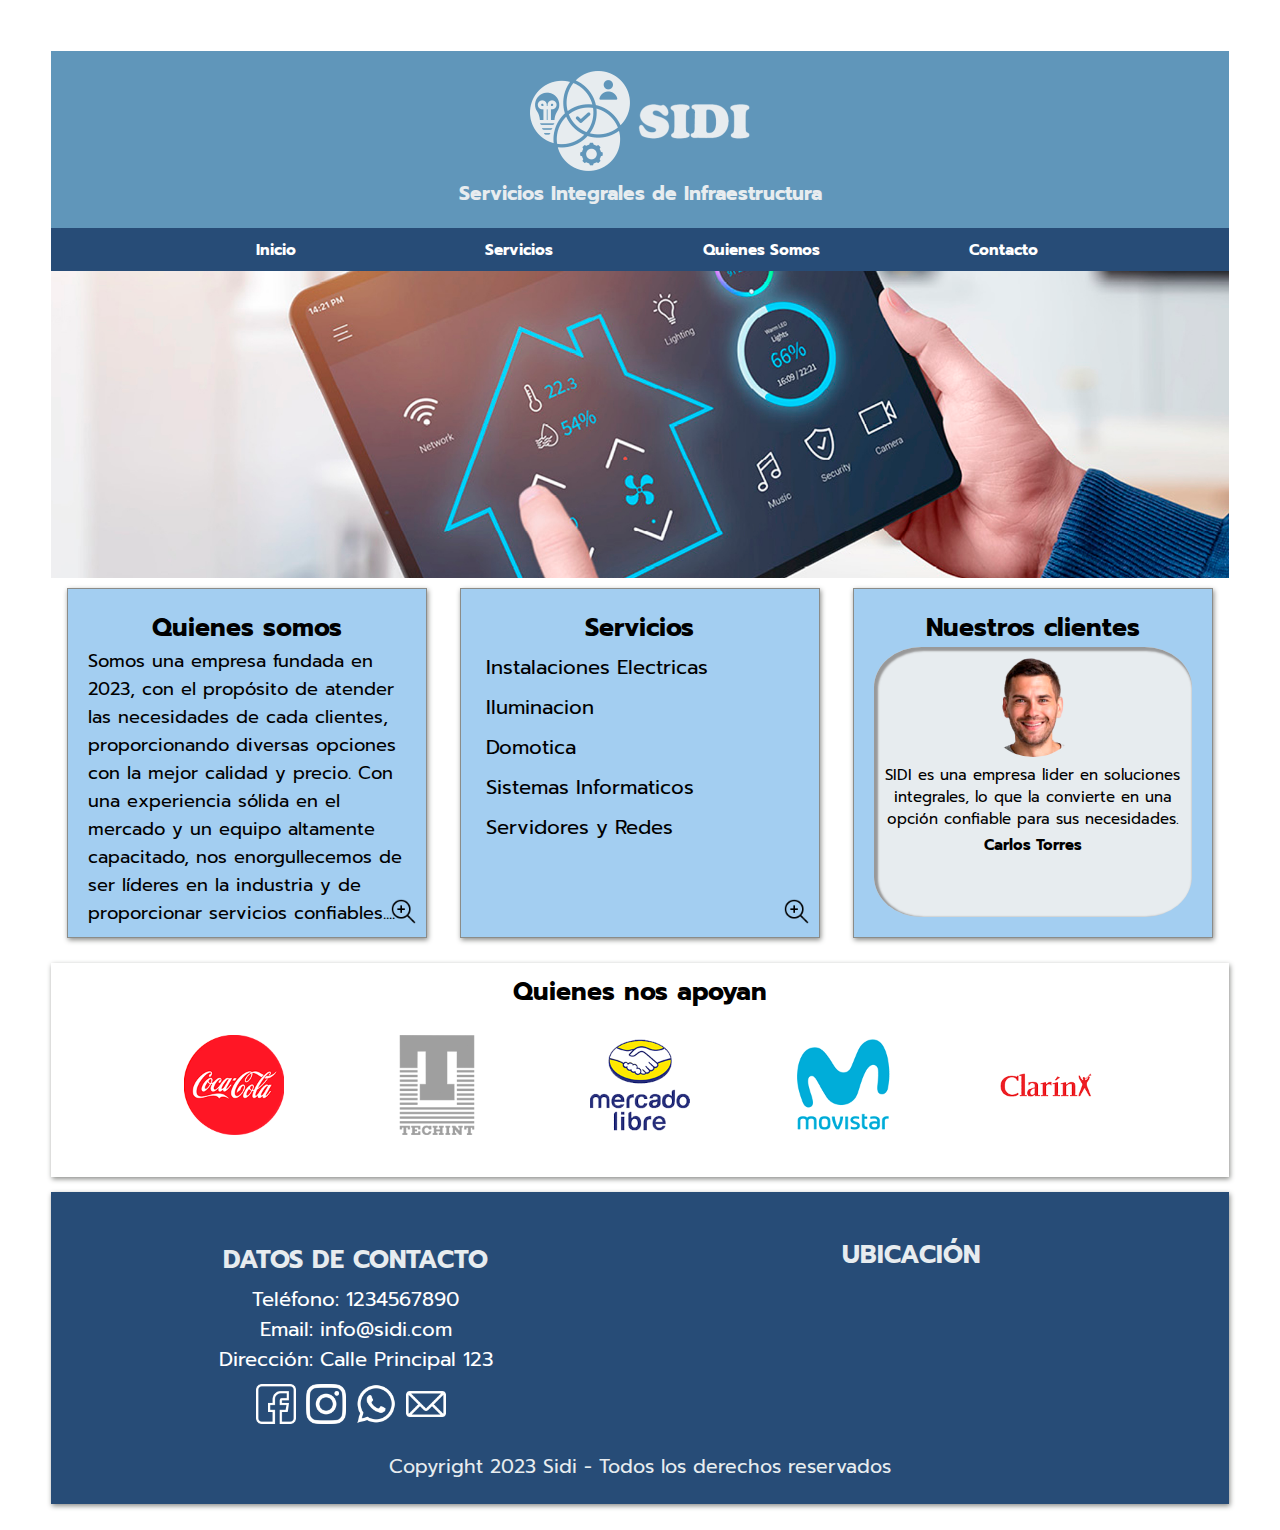
<file: index.html>
<!DOCTYPE html>
<html lang="en">

<head>
    <meta charset="UTF-8">
    <meta http-equiv="X-UA-Compatible" content="IE=edge">
    <meta name="viewport" content="width=device-width, initial-scale=1.0">
    <link rel="stylesheet" href="css/style.css">
    <link rel="shortcut icon" href="favicon/logo ico.ico" type="image/x-icon">
    <script src="https://ajax.googleapis.com/ajax/libs/jquery/3.4.0/jquery.min.js" defer></script>
    <script src="./js/nav.js" defer type="text/javascript"></script>
    <script src="js/contacto.js" defer></script>
    <link rel="preconnect" href="https://fonts.googleapis.com">
    <link rel="preconnect" href="https://fonts.gstatic.com" crossorigin>
    <link href="https://fonts.googleapis.com/css2?family=Prompt:wght@100;200;300&display=swap" rel="stylesheet">
    <title>Inicio</title>
</head>


<body>
    <header class="header">
        <div class="item-header1">
            <a href="index.html"><img src="img/sidi-5.png" alt="logo_sidi"></a>
        </div>
        <div class="item-header2">
            <h4 class="item-header2">Servicios Integrales de Infraestructura</h4>
        </div>
    </header>

    <div class="menu" id="menu"><img src="icn/barra-menu.png" alt="menu" width="50px"></div>
    <nav id="navegacion">
        <ul type="none">
            <li> <a href="index.html">Inicio </a></li>
            <li> <a href="servicios.html">Servicios</a></li>
            <li> <a href="quienessomos.html">Quienes Somos</a></li>
            <li> <a href="contacto.html">Contacto </a></li>
        </ul>
    </nav>





    <section class="seccion_index">
    
    
        <section class="carrusel">
        
            <div class="wrapper1">
                <div class="slider1" id="slider1">
                    <ul class="slides1">
                        <li class="slide1" id="slide1">

                            <img src="img/slider_principal/slider1.jpg" alt="comentario1">
            
                        </li>
                        <li class="slide1" id="slide2">
            
            
                            <img src="img/slider_principal/slider2.jpg" alt="comentario2">
            
            
                        </li>
                        <li class="slide1" id="slide3">
            
            
                            <img src="img/slider_principal/slider3.jpg" alt="comentario3">
            
            
                        </li>
                        <li class="slide1" id="slide4">
            
            
                            <img src="img/slider_principal/slider4.jpg" alt="comentario4">
            
            
                        </li>
                        <li class="slide1" id="slide5">
            
                            <img src="img/slider_principal/slider5.jpg" alt="comentario1">
            
                        </li>
                        <li class="slide1">
                            <img src="img/slider_principal/slider1.jpg" alt="comentario1">

                        </li>
                    </ul>
            
                </div>
            </div>
        </section>
    
    
    
    
        <section class="principal">
    
            <div class="item22">
                <h3>Quienes somos </h3>
                <p>Somos una empresa fundada en 2023, con el propósito de atender las necesidades de cada clientes, proporcionando diversas opciones con la mejor calidad y precio. Con una experiencia sólida en el mercado y un equipo altamente capacitado, nos enorgullecemos de ser líderes en la industria y de proporcionar servicios confiables....</p>
                <a href="quienessomos.html"><img class="lupa_index" src="icn/lupa.png" alt="ver mas"> </a>
            </div>
    
    
            <div class="item33">
                <h3> Servicios </h3>
                <ul>
                    <li>
                        <p>Instalaciones Electricas</p>
                    </li>
                    <li>
                        <p>Iluminacion</p>
                    </li>
                    <li>
                        <p>Domotica</p>
                    </li>
                    <li>
                        <p>Sistemas Informaticos</p>
                    </li>
                    <li>
                        <p>Servidores y Redes</p>
                    </li>
                </ul>
                <a href="servicios.html"><img class="lupa_index" src="icn/lupa.png" alt="ver mas"> </a>
            </div>
    
    
    
            <div class="clientes">
                <h3> Nuestros clientes</h3>
                
    
                <div class="wrapper">
                    <div class="slider" id="slider">
                        <ul class="slides">
                            <li class="slide" id="slide1">
    
                                <!-- <p class="caption">Texto llamativo</p> -->
                                <img src="img/slider_comentarios/coment_1.png" alt="comentario1">
                                <p>SIDI es una empresa lider en soluciones integrales, lo que la convierte en una opción
                                    confiable para sus necesidades.</p>
                                <p><strong>Carlos Torres</strong></p>
    
                            </li>
                            <li class="slide" id="slide2">
    
                                <!-- <p class="caption">Texto llamativo</p> -->
                                <img src="img/slider_comentarios/coment_2.png" alt="comentario2">
                                <p>La innovación y tecnología son valores fundamentales de SIDI, lo que se refleja en su
                                    oferta
                                    de soluciones avanzadas en servidores y redes.
                                <p>
                                <p><strong>Laura González</strong></p>
    
                            </li>
                            <li class="slide" id="slide3">
    
                                <!-- <p class="caption">Texto llamativo</p> -->
                                <img src="img/slider_comentarios/coment_3.png" alt="comentario3">
                                <p>La experiencia y conocimientos técnicos del equipo garantizan un servicio de alta
                                    calidad
                                    y
                                    un resultado óptimo en todas sus soluciones</p>
                                <p><strong>José García</strong></p>
    
                            </li>
                            <li class="slide" id="slide4">
    
    
                                <img src="img/slider_comentarios/coment_4.png" alt="comentario4">
                                <p>Se preocupan por brindar un servicio especializado y adaptado a las necesidades de
                                    cada
                                    cliente. Lo que la convierte en una empresa cercana y comprometida.</p>
                                <p><strong>Ana Rodríguez</strong></p>
    
                            </li>
                            <li class="slide" id="slide5">
    
                                <!-- <p class="caption">Texto llamativo</p> -->
                                <img src="img/slider_comentarios/coment_6.png" alt="comentario1">
                                <p>SIDI es reconocida por su excelente servicio al cliente, brindando soluciones
                                    integrales
                                    de
                                    calidad y atención
                                    personalizada que garantizan la satisfacción de sus clientes.</p>
                                <p><strong>Raul Portales</strong></p>
    
                            </li>
                            <li class="slide">
    
                                <!-- <p class="caption">Texto llamativo</p> -->
                                <img src="img/slider_comentarios/coment_1.png" alt="comentario1">
                                <p>SIDI es una empresa lider en soluciones integrales, lo que la convierte en una opción
                                    confiable para sus necesidades.</p>
                                <p><strong>Carlos Torres</strong></p>
    
                            </li>
                        </ul>
    
                    </div>
                </div>
            </div>
    
    
        </section>
    
    
        <section class="item55">
            <h3> Quienes nos apoyan</h3>
            <div class="item56">
                <div><img src="./img/slider_clientes/cliente1.png" alt="cliente1"></div>
                <div><img src="./img/slider_clientes/cliente2.png" alt="cliente2"></div>
                <div><img src="./img/slider_clientes/cliente3.png" alt="cliente3"></div>
                <div><img src="./img/slider_clientes/cliente4.png" alt="cliente4"></div>
                <div><img src="./img/slider_clientes/cliente5.png" alt="cliente5"></div>
            </div>
        </section>
    
    
    </section>




    
        <footer>
            <section class="foot">
                <div class="datos">
                    <h3>DATOS DE CONTACTO</h3>
                    <ul>
                        <li>
                            <a href="tel+541234567890">
                                <p>Teléfono: 1234567890</p>
                            </a>
                        </li>
                        <li>
                            <a href="mailto:info@sidi.com">

                                <p> Email: info@sidi.com</p></a>

                        </li>
                        <li>
                            <a href="https://goo.gl/maps/4BPKmq7fHMSmRbjZA" target="_blank">
                                <p>Dirección: Calle Principal 123</p></a>

                        </li>
                    </ul>
                    <div class="redes">
                        <a href="https://www.facebook.com/" target="_blank"><img class="icn_redes"
                                src="icn/facebook.png" alt="facebook"></a>
                            <a href="https://www.instagram.com" target="_blank"><img class="icn_redes"
                                    src="icn/instagram.png" alt="instagram"></a>
                                <a href="https://api.whatsapp.com/send/?phone=1234567890&text&type=phone_number&app_absent=0"
                                    target="_blank"><img class="icn_redes" src="icn/whatsapp.png" alt="whatsapp"></a>
                                    <a href="contacto.html"><img class="icn_redes" src="icn/mail.png" alt="contacto"></a>
                    </div>
                </div>

                <div class="mapa">
                    <h3>UBICACIÓN</h3>
                    <iframe
                        src="https://www.google.com/maps/embed?pb=!1m14!1m12!1m3!1d2761.507217597417!2d-58.37831835779768!3d-34.60405957003502!2m3!1f0!2f0!3f0!3m2!1i1024!2i768!4f13.1!5e0!3m2!1ses-419!2sar!4v1682295995988!5m2!1ses-419!2sar"
                        style="border:0;" allowfullscreen="" loading="lazy"
                        referrerpolicy="no-referrer-when-downgrade"></iframe>
                    </div>
            </section>

                <div class="copy">
                    <p>Copyright 2023 Sidi - Todos los derechos reservados</p>
                </div>

        </footer>
   
</body>

</html>
</file>
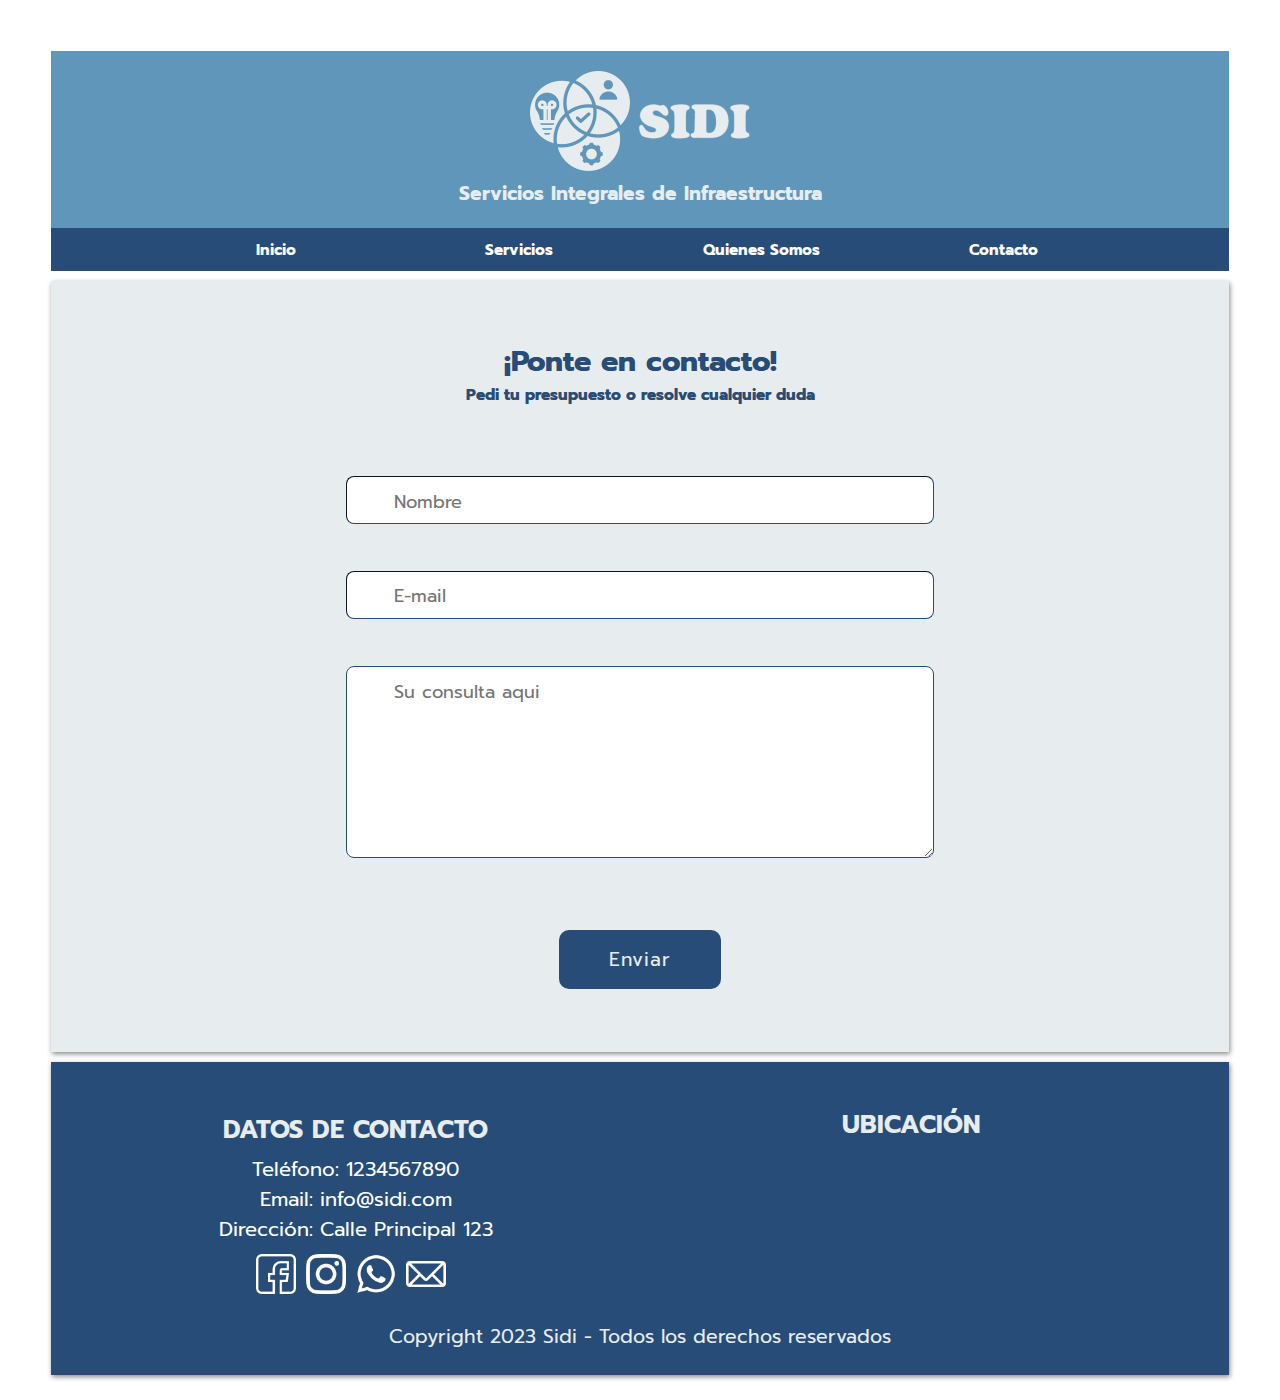
<file: contacto.html>
<!DOCTYPE html>
<html lang="en">
<head>
    <meta charset="UTF-8">
    <meta http-equiv="X-UA-Compatible" content="IE=edge">
    <meta name="viewport" content="width=device-width, initial-scale=1.0">
    <link rel="stylesheet" href="css/style.css">
    <link rel="shortcut icon" href="favicon/logo ico.ico" type="image/x-icon">
    <script src="https://ajax.googleapis.com/ajax/libs/jquery/3.4.0/jquery.min.js" defer></script>
    <script src="./js/nav.js" defer type="text/javascript"></script>
    <script src="js/contacto.js" defer></script>
    <link rel="preconnect" href="https://fonts.googleapis.com">
    <link rel="preconnect" href="https://fonts.gstatic.com" crossorigin>
    <link href="https://fonts.googleapis.com/css2?family=Prompt:wght@100;200;300&display=swap" rel="stylesheet">
    <title>Contacto</title>
</head>
<body>
    <header class="header">
        <div class="item-header1">
            <a href="index.html"><img src="img/sidi-5.png" alt="logo_sidi"></a>
        </div>
        <div class="item-header2">
            <h4 class="item-header2">Servicios Integrales de Infraestructura</h4>
        </div>
    </header>

    <div class="menu" id="menu"><img src="icn/barra-menu.png" alt="menu" width="50px"></div>
    <nav id="navegacion">
        <ul type="none">
            <li> <a href="index.html">Inicio</a></li>
            <li> <a href="servicios.html">Servicios</a></li>
            <li> <a href="quienessomos.html">Quienes Somos</a></li>
            <li> <a href="contacto.html">Contacto</a></li>
        </ul>
    </nav>


    <section class="formulario">
        <div id="gracias" class="intro-formulario">
            <h5><br> ¡Muchas gracias por comunicarse! </h5>
            <h6><br> Pronto recibira una respuesta a </h6> 
            <h4><u><p id="return-mail"></p></u></h4>
            <img src="icn/ok.png" id="ok">
        </div>
        <div id="primero">
        <div class="intro-formulario">
            <h5> ¡Ponte en contacto!</h5>
            <h6> Pedi tu presupuesto o resolve cualquier duda </h6>
        </div>
        <div class="contenedor-form">
            <form id="contacto" action="contacto.html" method="post">
                <br><input type="text" id="form-nombre" name="nombre" placeholder="Nombre" class="input-text">
                <br><span id="error-nombre" class="error"></span>

                <br><input type="email" id="form-mail" name="mail" placeholder="E-mail" class="input-text">
                <br><span id="error-mail" class="error"></span>

                <br><textarea id="form-consulta" name="consulta" form="contacto" class="text" placeholder="Su consulta aqui"></textarea>
                <br><span id="error-consulta" class="error"></span>

                <br><input id="boton-enviar" type="submit" name="boton" value="Enviar">
            </form>
        </div>
        </div>	
    </section>


    <footer>
        <section class="foot">
            <div class="datos">
                <h3>DATOS DE CONTACTO</h3>
                <ul>
                    <li>
                        <a href="tel+541234567890">
                        <p>Teléfono: 1234567890</p>
                    </a>
                    </li>
                    <li>
                        <a href="mailto:info@sidi.com">
                                                 
                        <p> Email: info@sidi.com</p>
                    </a>
                    </li>
                    <li>
                        <a href="https://goo.gl/maps/4BPKmq7fHMSmRbjZA" target="_blank">
                        <p>Dirección: Calle Principal 123</p>
                    </a>
                    </li>
                </ul>
              <div class="redes">
                <a href="https://www.facebook.com/" target="_blank"><img class="icn_redes" src="icn/facebook.png" alt="facebook"></a>
               <a href="https://www.instagram.com"target="_blank"><img class="icn_redes" src="icn/instagram.png" alt="instagram"></a>
               <a href="https://api.whatsapp.com/send/?phone=1234567890&text&type=phone_number&app_absent=0"target="_blank"><img class="icn_redes" src="icn/whatsapp.png" alt="whatsapp"></a>
               <a href="contacto.html"><img class="icn_redes" src="icn/mail.png" alt="contacto"></a>
              </div>
            </div>
            
            <div class="mapa">
                <h3>UBICACIÓN</h3>
                <iframe
                    src="https://www.google.com/maps/embed?pb=!1m14!1m12!1m3!1d2761.507217597417!2d-58.37831835779768!3d-34.60405957003502!2m3!1f0!2f0!3f0!3m2!1i1024!2i768!4f13.1!5e0!3m2!1ses-419!2sar!4v1682295995988!5m2!1ses-419!2sar"
                    style="border:0;" allowfullscreen="" loading="lazy"
                    referrerpolicy="no-referrer-when-downgrade"></iframe>
            </div>
            
        </section>
            <div class="copy">
                <p>Copyright 2023 Sidi - Todos los derechos reservados</p>
            </div>

    </footer>
    
</body>
</html>
</file>
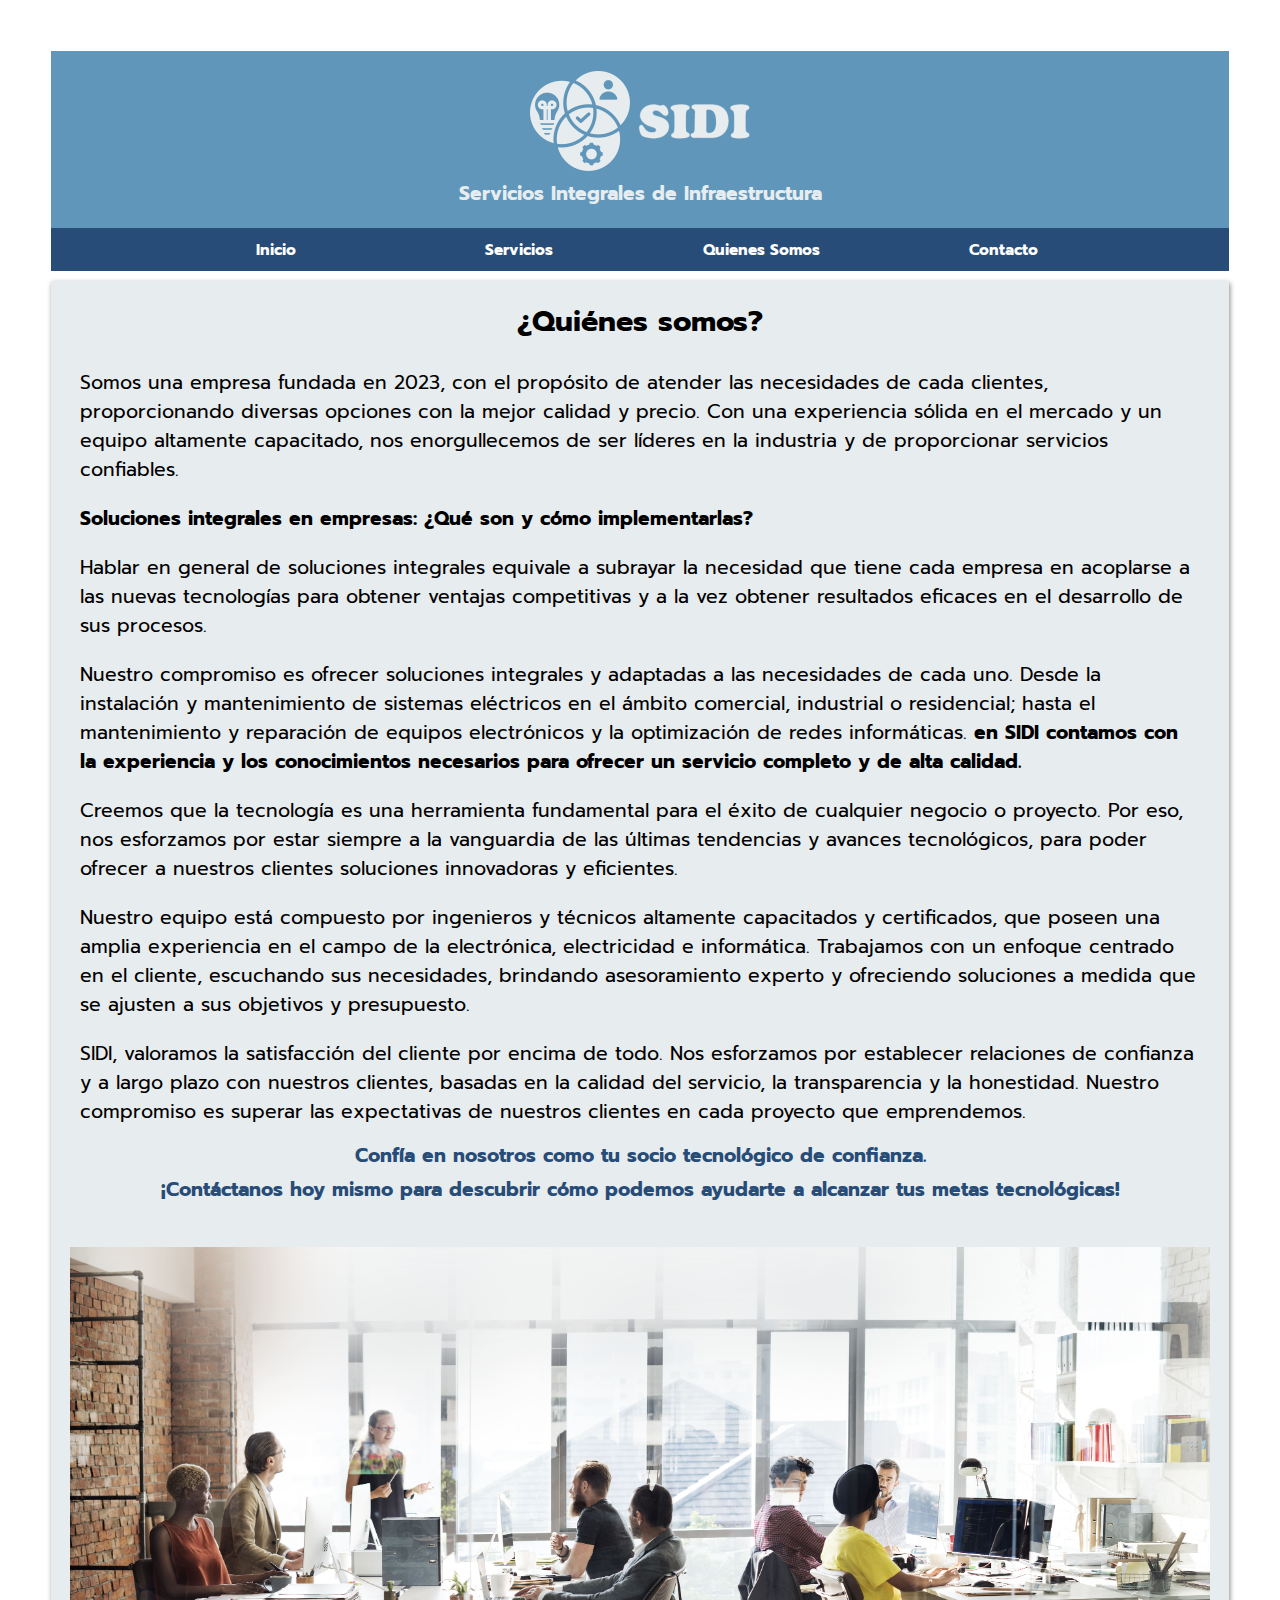
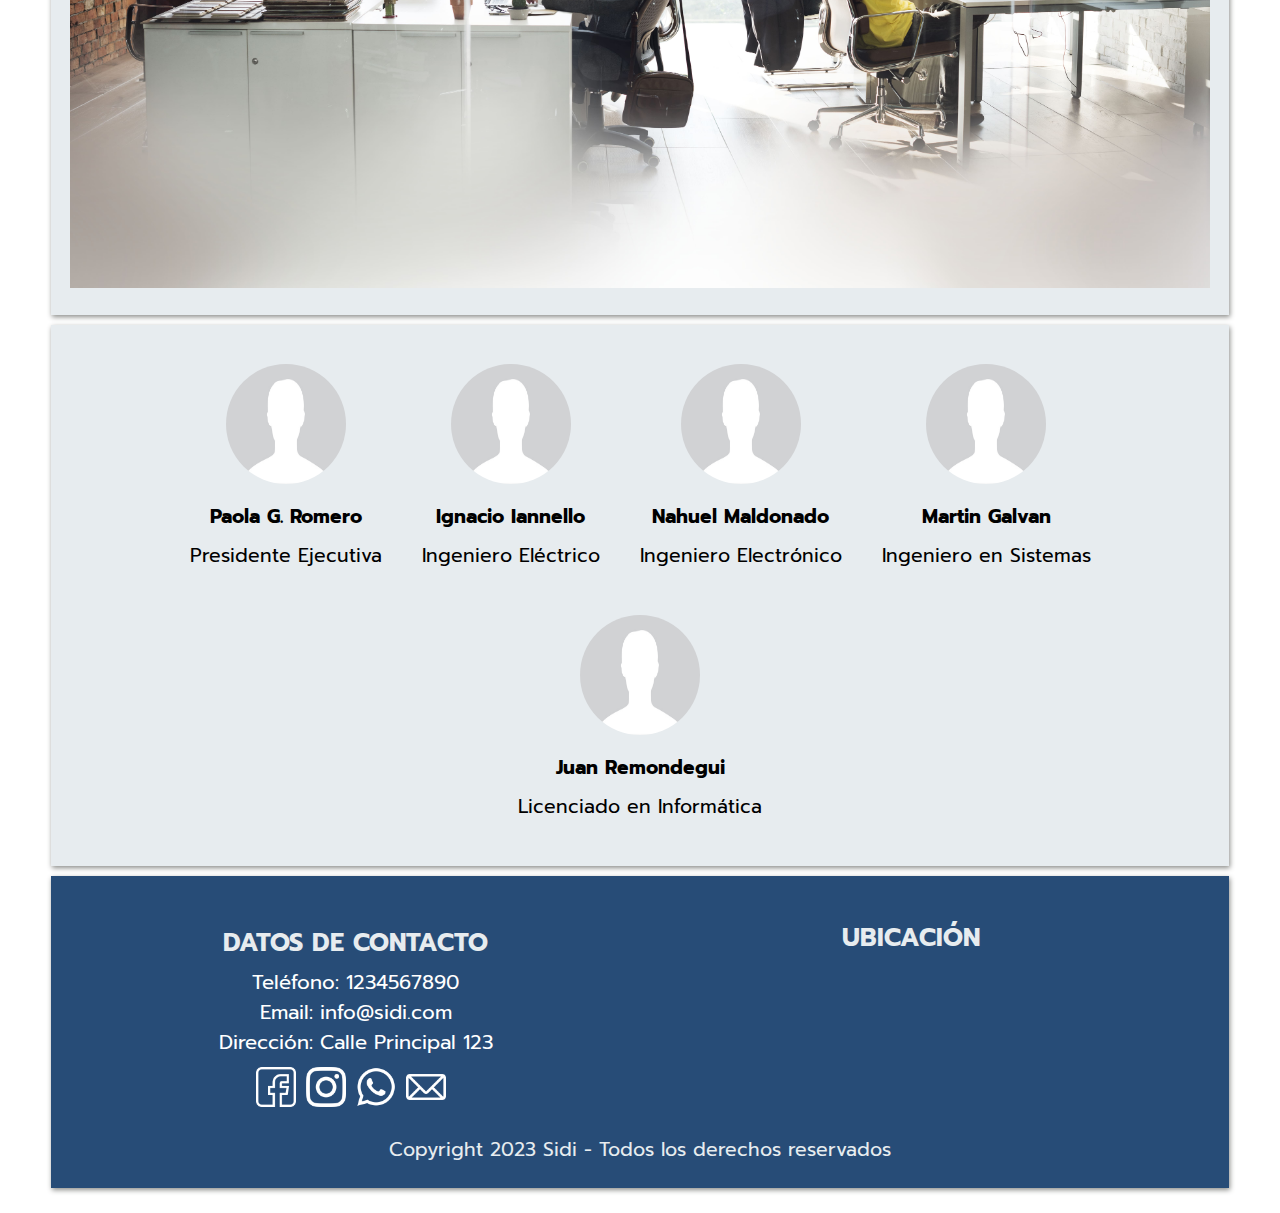
<file: quienessomos.html>
<!DOCTYPE html>
<html lang="en">
<head>
    <meta charset="UTF-8">
    <meta http-equiv="X-UA-Compatible" content="IE=edge">
    <meta name="viewport" content="width=device-width, initial-scale=1.0">
    <link rel="stylesheet" href="css/style.css">
    <link rel="shortcut icon" href="favicon/logo ico.ico" type="image/x-icon">
    <link rel="shortcut icon" href="favicon/logo ico.ico" type="image/x-icon">
    <link rel="preconnect" href="https://fonts.googleapis.com">
    <link rel="preconnect" href="https://fonts.gstatic.com" crossorigin>
    <link href="https://fonts.googleapis.com/css2?family=Prompt:wght@300;600&display=swap" rel="stylesheet">
    <script src="./js/nav.js" defer type="text/javascript"></script>
    <title>Quienes Somos</title>
</head>
<body>
    <header class="header">
        <div class="item-header1">
            <a href="index.html"><img src="img/sidi-5.png" alt="logo_sidi"></a>
        </div>
        <div class="item-header2">
            <h4 class="item-header2">Servicios Integrales de Infraestructura</h4>
        </div>
    </header>

    <div class="menu" id="menu"><img src="icn/barra-menu.png" alt="menu" width="50px"></div>
    <nav id="navegacion">
        <ul type="none">
            <li> <a href="index.html">Inicio</a></li>
            <li> <a href="servicios.html">Servicios</a></li>
            <li> <a href="quienessomos.html">Quienes Somos</a></li>
            <li> <a href="contacto.html">Contacto</a></li>
        </ul>
    </nav>


    <section class="quienes"> 

        <h2>¿Quiénes somos?</h2>

            <div class="contenido-quienes">
            <p>Somos una empresa fundada en 2023, con el propósito de atender las necesidades de cada clientes, proporcionando diversas opciones con la mejor calidad y precio. Con una experiencia sólida en el mercado y un equipo altamente capacitado, nos enorgullecemos de ser líderes en la industria y de proporcionar servicios confiables.</p>
            <p><strong>Soluciones integrales en empresas: ¿Qué son y cómo implementarlas?</strong></p>
            <p> Hablar en general de soluciones integrales equivale a subrayar la necesidad que tiene cada empresa en acoplarse a las nuevas tecnologías para obtener ventajas competitivas y a la vez obtener resultados eficaces en el desarrollo de sus procesos.</p>
            <p>Nuestro compromiso es ofrecer soluciones integrales y adaptadas a las necesidades de cada uno. Desde la instalación y mantenimiento de sistemas eléctricos en el ámbito comercial, industrial o residencial; hasta el mantenimiento y reparación de equipos electrónicos y la optimización de redes informáticas. <strong>en SIDI contamos con la experiencia y los conocimientos necesarios para ofrecer un servicio completo y de alta calidad.</strong></p>
            <p>Creemos que la tecnología es una herramienta fundamental para el éxito de cualquier negocio o proyecto. Por eso, nos esforzamos por estar siempre a la vanguardia de las últimas tendencias y avances tecnológicos, para poder ofrecer a nuestros clientes soluciones innovadoras y eficientes.</p>
            <p>Nuestro equipo está compuesto por ingenieros y técnicos altamente capacitados y certificados, que poseen una amplia experiencia en el campo de la electrónica, electricidad e informática. Trabajamos con un enfoque centrado en el cliente, escuchando sus necesidades, brindando asesoramiento experto y ofreciendo soluciones a medida que se ajusten a sus objetivos y presupuesto.</p>
            <p>SIDI, valoramos la satisfacción del cliente por encima de todo. Nos esforzamos por establecer relaciones de confianza y a largo plazo con nuestros clientes, basadas en la calidad del servicio, la transparencia y la honestidad. Nuestro compromiso es superar las expectativas de nuestros clientes en cada proyecto que emprendemos.</p>
            <h4>Confía en nosotros como tu socio tecnológico de confianza.</h4> 
            <h4>¡Contáctanos hoy mismo para descubrir cómo podemos ayudarte a alcanzar tus metas tecnológicas!</h4>
            </div>

            <div class="oficina">
                <img src="img/diverse-people-working-office.jpg" alt="img-oficina">
            </div>

    </section>

    <section>
        <div class="personal">
            <div class="personal-item">
              <img src="img/persona1.jpg" alt="persona">
              <h3>Paola G. Romero</h3>
              <p>Presidente Ejecutiva</p>
            </div>
            <div class="personal-item">
              <img src="img/persona1.jpg" alt="persona">
              <h3>Ignacio Iannello</h3>
              <p>Ingeniero Eléctrico</p>
            </div>
            <div class="personal-item">
              <img src="img/persona1.jpg" alt="persona">
              <h3>Nahuel Maldonado</h3>
              <p>Ingeniero Electrónico</p>
            </div>
            <div class="personal-item">
              <img src="img/persona1.jpg" alt="persona">
              <h3>Martin Galvan</h3>
              <p>Ingeniero en Sistemas</p>
            </div>
            <div class="personal-item">
              <img src="img/persona1.jpg" alt="persona">
              <h3>Juan Remondegui</h3>
              <p>Licenciado en Informática</p>
            </div>
          </div>
    </section>


    <footer>
        <section class="foot">
            <div class="datos">
                <h3>DATOS DE CONTACTO</h3>
                <ul>
                    <li>
                        <a href="tel+541234567890">
                        <p>Teléfono: 1234567890</p>
                    </a>
                    </li>
                    <li>
                        <a href="mailto:info@sidi.com">
                                                 
                        <p> Email: info@sidi.com</p>
                    </a>
                    </li>
                    <li>
                        <a href="https://goo.gl/maps/4BPKmq7fHMSmRbjZA" target="_blank">
                        <p>Dirección: Calle Principal 123</p>
                    </a>
                    </li>
                </ul>
              <div class="redes">
                <a href="https://www.facebook.com/" target="_blank"><img class="icn_redes" src="icn/facebook.png" alt="facebook"></a>
               <a href="https://www.instagram.com"target="_blank"><img class="icn_redes" src="icn/instagram.png" alt="instagram"></a>
               <a href="https://api.whatsapp.com/send/?phone=1234567890&text&type=phone_number&app_absent=0"target="_blank"><img class="icn_redes" src="icn/whatsapp.png" alt="whatsapp"></a>
               <a href="contacto.html"><img class="icn_redes" src="icn/mail.png" alt="contacto"></a>
              </div>
            </div>
            
            <div class="mapa">
                <h3>UBICACIÓN</h3>
                <iframe
                    src="https://www.google.com/maps/embed?pb=!1m14!1m12!1m3!1d2761.507217597417!2d-58.37831835779768!3d-34.60405957003502!2m3!1f0!2f0!3f0!3m2!1i1024!2i768!4f13.1!5e0!3m2!1ses-419!2sar!4v1682295995988!5m2!1ses-419!2sar"
                    style="border:0;" allowfullscreen="" loading="lazy"
                    referrerpolicy="no-referrer-when-downgrade"></iframe>
            </div>
        </section>
            
            <div class="copy">
                <p>Copyright 2023 Sidi - Todos los derechos reservados</p>
            </div>

    </footer>
    
</body>
</html>
</file>
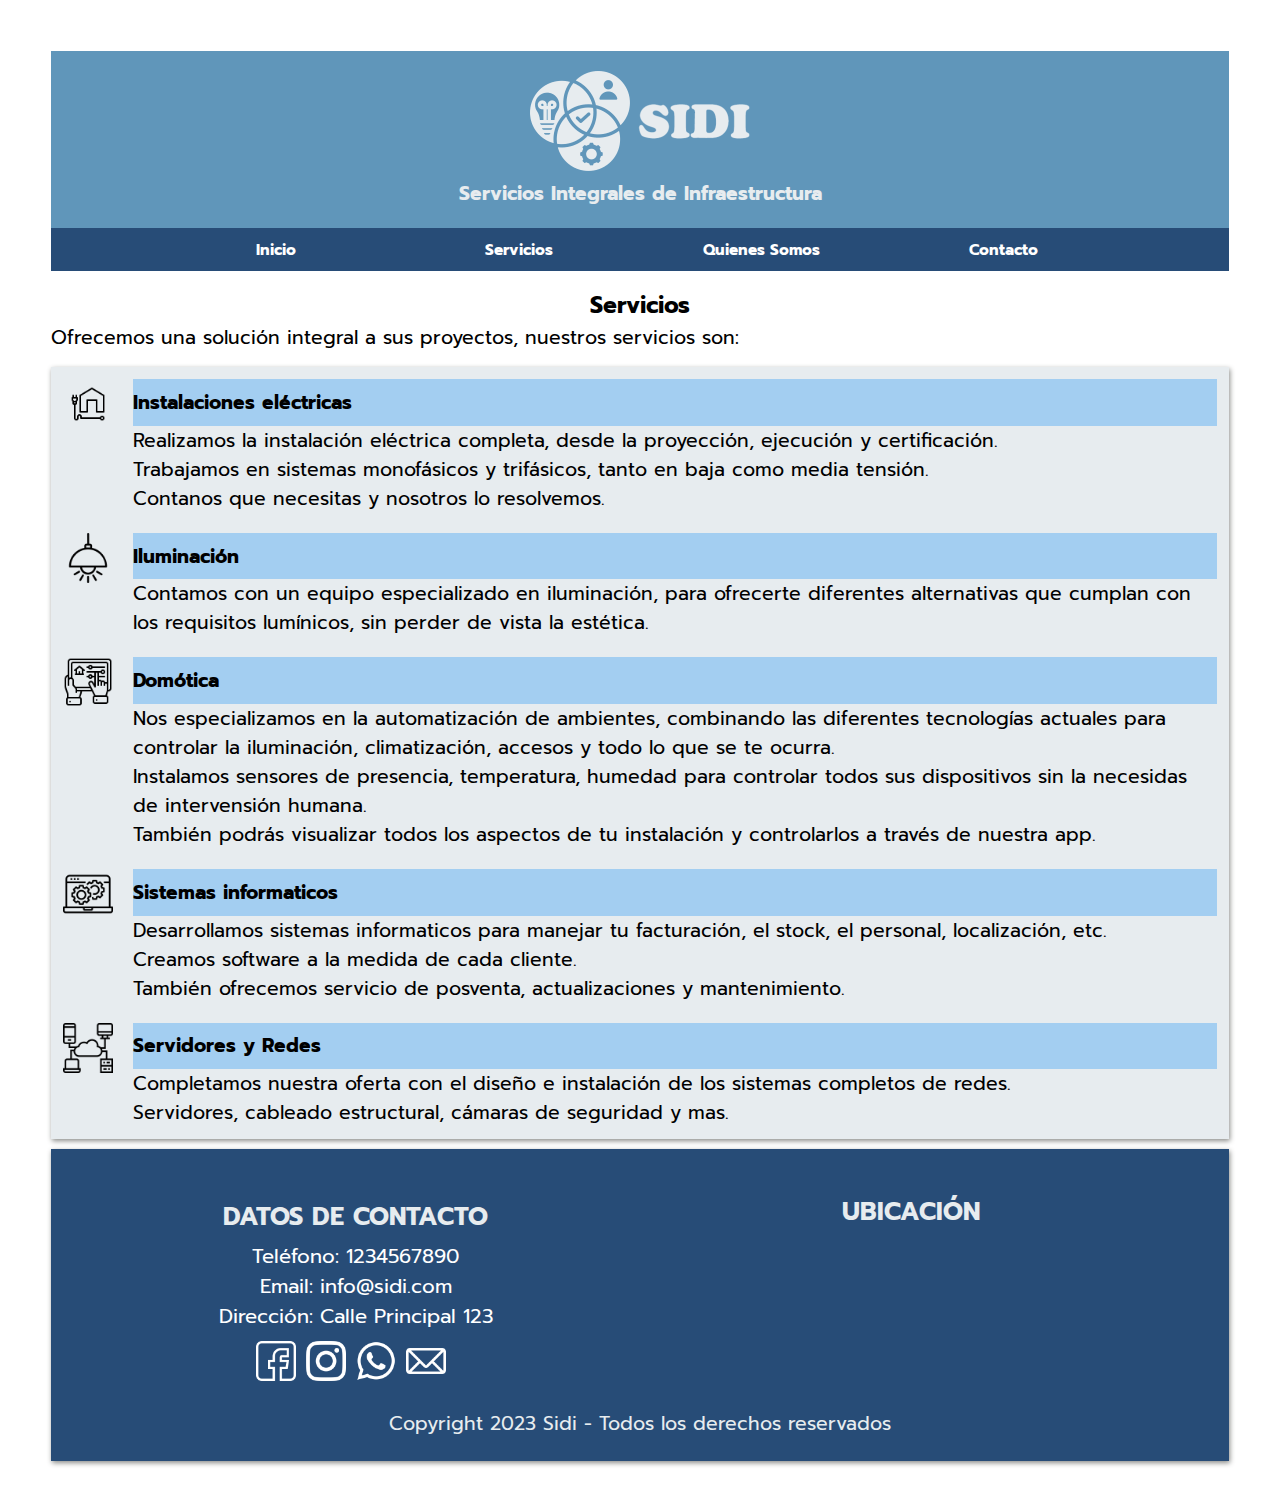
<file: servicios.html>
<!DOCTYPE html>
<html lang="en">

<head>
    <meta charset="UTF-8">
    <meta http-equiv="X-UA-Compatible" content="IE=edge">
    <meta name="viewport" content="width=device-width, initial-scale=1.0">
    <link rel="stylesheet" href="css/style.css">
    <link rel="shortcut icon" href="favicon/logo ico.ico" type="image/x-icon">
    <link rel="preconnect" href="https://fonts.googleapis.com">
    <link rel="preconnect" href="https://fonts.gstatic.com" crossorigin>
    <link href="https://fonts.googleapis.com/css2?family=Prompt:wght@300;600&display=swap" rel="stylesheet">
    <script src="./js/nav.js" defer type="text/javascript"></script>
    <title>Servicios</title>
</head>

<body>
    <header class="header">
        <div class="item-header1">
            <a href="index.html"><img src="img/sidi-5.png" alt="logo_sidi"></a>
        </div>
        <div class="item-header2">
            <h4 class="item-header2">Servicios Integrales de Infraestructura</h4>
        </div>
    </header>

    <div class="menu" id="menu"><img src="icn/barra-menu.png" alt="menu" width="50px"></div>
    <nav id="navegacion">
        <ul type="none">
            <li> <a href="index.html">Inicio</a></li>
            <li> <a href="servicios.html">Servicios</a></li>
            <li> <a href="quienessomos.html">Quienes Somos</a></li>
            <li> <a href="contacto.html">Contacto</a></li>
        </ul>
    </nav>

    <!-- SECCION SERVICIOS -->

    <div class="serv_header">
        <h3>Servicios</h3>
        <p>Ofrecemos una solución integral a sus proyectos, nuestros servicios son:</p>
    </div>

    <section class="servicios">

        <div class="item_left1">
            <img class="img_s" src="icn/instaleelc.png" alt="instalaciones_electricas">
        </div>
        <div class="item_right1">
            <div class="titulo_s">
            <h3>Instalaciones eléctricas</h3>
            <img class="lupa1" id="lupa1" src="icn/lupa.png" alt="ver_mas">
        </div>
        <div class="texto_s1" id="texto_s1">
            <p>Realizamos la instalación eléctrica completa, desde la proyección, ejecución y certificación.</p>
            <p>Trabajamos en sistemas monofásicos y trifásicos, tanto en baja como media tensión.</p>
            <p>Contanos que necesitas y nosotros lo resolvemos.</p>
        </div>
        </div>


        <div class="item_left2">
            <img class="img_s" src="icn/iluminacion.png" alt="iluminacion">
        </div>
        <div class="item_right2">
            <div class="titulo_s">
            <h3>Iluminación</h3>
            <img class="lupa2" id="lupa2" src="icn/lupa.png" alt="ver_mas">
        </div>
        <div class="texto_s2" id="texto_s2">
            <p>Contamos con un equipo especializado en iluminación, para ofrecerte diferentes alternativas que cumplan con los requisitos lumínicos, sin perder de vista la estética.</p>
            </div>        
        </div>


        <div class="item_left3">
            <img class="img_s" src="icn/domotica.png" alt="domotica">
        </div>
        <div class="item_right3">
            <div class="titulo_s">
            <h3>Domótica</h3>
            <img class="lupa3" id="lupa3" src="icn/lupa.png" alt="ver_mas"">
        </div>
        <div class="texto_s3" id="texto_s3">
            <p>Nos especializamos en la automatización de ambientes, combinando las diferentes tecnologías actuales para
                controlar la iluminación, climatización, accesos y todo lo que se te ocurra.</p>
                <p>Instalamos sensores de presencia, temperatura, humedad para controlar todos sus dispositivos sin la necesidas de intervensión humana.</p>
                <p>También podrás visualizar todos los aspectos de tu instalación y controlarlos a través de nuestra app.</p>
            </div>
        </div>


        <div class="item_left4">
            <img class="img_s" src="icn/sistemas.png" alt="sistemas_informaticos">
        </div>

        <div class="item_right4">
            <div class="titulo_s">
            <h3>Sistemas informaticos</h3>
            <img class="lupa4" id="lupa4" src="icn/lupa.png" alt="ver_mas">
        </div>
        <div class="texto_s4" id="texto_s4">
            <p>Desarrollamos sistemas informaticos para manejar tu facturación, el stock, el personal, localización,
                etc.</p>
            <p>Creamos software a la medida de cada cliente.</p>
            <p>También ofrecemos servicio de posventa, actualizaciones y mantenimiento.</p>    
            </div>
        </div>


        <div class="item_left5">
            <img class="img_s" src="icn/redes.png" alt="redes">
        </div>
        <div class="item_right5">
            <div class="titulo_s">
            <h3>Servidores y Redes</h3>
            <img class="lupa5" id="lupa5" src="icn/lupa.png" alt="ver_mas">
        </div>
        <div class="texto_s5" id="texto_s5">
            <p>Completamos nuestra oferta con el diseño e instalación de los sistemas completos de redes.</p>
            <p>Servidores, cableado estructural, cámaras de seguridad y mas.</p>
        </div>
        </div>
    </section>






        <!-- FOOTER -->


        <footer>
            <section class="foot">
                <div class="datos">
                    <h3>DATOS DE CONTACTO</h3>
                    <ul>
                        <li>
                            <a href="tel+541234567890">
                            <p>Teléfono: 1234567890</p>
                        </a>
                        </li>
                        <li>
                            <a href="mailto:info@sidi.com">
                                                     
                            <p> Email: info@sidi.com</p>
                        </a>
                        </li>
                        <li>
                            <a href="https://goo.gl/maps/4BPKmq7fHMSmRbjZA" target="_blank">
                            <p>Dirección: Calle Principal 123</p>
                        </a>
                        </li>
                    </ul>
                  <div class="redes">
                    <a href="https://www.facebook.com/" target="_blank"><img class="icn_redes" src="icn/facebook.png" alt="facebook"></a>
                   <a href="https://www.instagram.com"target="_blank"><img class="icn_redes" src="icn/instagram.png" alt="instagram"></a>
                   <a href="https://api.whatsapp.com/send/?phone=1234567890&text&type=phone_number&app_absent=0"target="_blank"><img class="icn_redes" src="icn/whatsapp.png" alt="whatsapp"></a>
                   <a href="contacto.html"><img class="icn_redes" src="icn/mail.png" alt="contacto"></a>
                  </div>
                </div>
                
                <div class="mapa">
                    <h3>UBICACIÓN</h3>
                    <iframe
                        src="https://www.google.com/maps/embed?pb=!1m14!1m12!1m3!1d2761.507217597417!2d-58.37831835779768!3d-34.60405957003502!2m3!1f0!2f0!3f0!3m2!1i1024!2i768!4f13.1!5e0!3m2!1ses-419!2sar!4v1682295995988!5m2!1ses-419!2sar"
                        style="border:0;" allowfullscreen="" loading="lazy"
                        referrerpolicy="no-referrer-when-downgrade"></iframe>
                </div>
            </section>
                
                <div class="copy">
                    <p>Copyright 2023 Sidi - Todos los derechos reservados</p>
                </div>

        </footer>

</body>

</html>
</file>
<file: css/style.css>
* {
    box-sizing: border-box;
    margin: 0;
    padding: 0;
    font-family: 'Prompt', sans-serif;
}

/* GRID GENERAL*/

html {
    height: 100%;
}

body {
    font-size: 1.2em;
    min-height: 100%;
    padding: 2%;
    margin: 2%;
    background-image: url("https://raw.githubusercontent.com/nacho83arg/codoacodo8/main/img/background.jpg");
    background-attachment: fixed;
    background-position: center;
    background-size: cover;
    background-repeat: repeat;
}

header {
    grid-area: header;
}


section {
    grid-area: section;
}

footer {
    grid-area: footer;
    background-color: #274C77;
    color: #E7ECEF;
    -webkit-box-shadow: 1px 2px 5px 0px rgba(139, 140, 137, 1);
    -moz-box-shadow: 1px 2px 5px 0px rgba(139, 140, 137, 1);
    box-shadow: 1px 2px 5px 0px rgba(139, 140, 137, 1);
    padding: 2%;
    list-style: none;
}

.grid-container {
    padding: 10%;
    text-align: center;
    display: grid;
    gap: 10px;
    grid-template-areas:
        "header"
        "nav"
        "section"
        "footer";
}

h2 {
    font-size: 2em;
}

h3 {
    font-size: .8em;
}

h5 {
    font-size: 1.5em;
}

h6 {
    font-size: .8em;
}



/* HEADER */

.header {
    display: grid;
    grid-template-columns: repeat(12, 1fr);
    grid-template-rows: repeat(2, 0.25fr);
    justify-content: space-around;
    align-items: auto;
    align-content: space-around;
    padding: 20px;
    background-color: #6096BA;
}

.item-header1 {
    grid-column: 1/-1;
    text-align: center;
}

.item-header2 {
    grid-column: 1/-1;
    grid-row: 2;
    text-align: center;
    color: #E7ECEF;
}





/* MENU */

nav {
    display: flex;
    flex-direction: column;
    justify-content: space-between;
    width: auto;
    max-height: 0px;
    overflow: hidden;
    transition: 1s all;
    text-align: center;
}

.mostrar {
    max-height: 500px;
    width: auto;
}

nav ul {
    list-style: none;
}

nav ul li a {
    text-decoration: none;
    display: block;
    width: auto;
    background-color: #274C77;
    color: white;
    padding: 5px;
}

nav ul li a:hover {
    background-color: #E7ECEF;
    color: black;
}

.menu {
    padding: 10px;
    background-color: #274C77;
    color: #fff;
    width: 100%;
    cursor: pointer;
    text-align: center;
}







/* INDEX */

/* SLIDER PRICIPAL*/

@keyframes slide9 {
	0% { transform: translateX(0); }
	10% { transform: translateX(0); }

	15% { transform: translateX(-100%); }
	30% { transform: translateX(-100%); }

	35% { transform: translateX(-200%); }
	50% { transform: translateX(-200%); }

	55% { transform: translateX(-300%); }
	70% { transform: translateX(-300%); }

	75% { transform: translateX(-400%); }
	90% { transform: translateX(-400%); }

	95% { transform: translateX(-500%); }
	100% { transform: translateX(-500%); }
}


.wrapper1 {
	max-width: 3500px;
	margin: 0 ;
    display: flex;
    flex-direction: row;
    
}

.wrapper1 p{
    font-size: 15px;
}

.slider1 {
	position: relative;
}

.slides1 {
    align-items: center;
	position: relative;
	display: flex;
	overflow: hidden;
    list-style: none;
    
    
}

.slide1 {
	width: 100%;
	flex-shrink: 0;
	animation-name: slide9;
	animation-duration: 15s;
	animation-iteration-count: infinite;
	animation-timing-function: linear;
}

.slides1:hover .slide {
	animation-play-state: paused;
}

.slide1 img {
	width: 100%;
	vertical-align: top;
    height: auto;

}





/* BOXES CENTRALES*/

.principal{ /* BOX CONTENEDOR DE LOS 3 BOXES CENRALES*/
    max-width: 2000px;
    flex-direction: column;
    display: flex;
    flex-wrap: wrap;
    justify-content: center;


}

.item22 { /*QUIENES SOMOS*/
    position: relative;
    border: 1px solid #8B8C89;
    background-color: #A3CEF1;
    padding: 20px;
    max-width: 360px;
    min-width: auto;
    width: 100%;
    max-height: auto;
    min-height: 350px;
    height: 100%;
    margin-top: 10px;
    margin-bottom: 10px;
    margin-left: auto;
    margin-right: auto;
    -webkit-box-shadow: 1px 2px 5px 0px rgba(139, 140, 137, 1);
    -moz-box-shadow: 1px 2px 5px 0px rgba(139, 140, 137, 1);
    box-shadow: 1px 2px 5px 0px rgba(139, 140, 137, 1);
    flex-basis: calc(33.33% - 20px); /* Ajusta el ancho según el número de elementos y los márgenes */
    justify-content: center;
    
}

.item22 p{
    font-size: 18px;
}
.item22 a {
    position: absolute; 
    bottom: 5px; 
    right: 10px; 
  
}

.item22 h3{
    font-size: 25px;
    text-align: center;
}

.item33 { /*SERVICIOS*/
  
    position: relative;
    border: 1px solid #8B8C89;
    background-color: #A3CEF1;
    padding: 20px;
    max-width: 360px;
    min-width: auto;
    width: 100%;
    max-height: auto;
    min-height: 350px;
    height: 100%;
    margin-top: 10px;
    margin-bottom: 10px;
    margin-left: auto;
    margin-right: auto;
    -webkit-box-shadow: 1px 2px 5px 0px rgba(139, 140, 137, 1);
    -moz-box-shadow: 1px 2px 5px 0px rgba(139, 140, 137, 1);
    box-shadow: 1px 2px 5px 0px rgba(139, 140, 137, 1);
    flex-basis: calc(33.33% - 20px); /* Ajusta el ancho según el número de elementos y los márgenes */
    

}

.item33 ul {
    list-style: none;
    margin: 0;
    padding: 0;
    display: flex;
    flex-direction: column;
}

.item33 li {
    padding: 5px;

}

.item33 p{
    font-size: 20px;
}

.item33 a {
    position: absolute; 
    bottom: 5px; 
    right: 10px; 
 
}

.item33 h3{
    text-align: center;
    font-size: 25px;
}

.clientes {/*COMENTARIO CLIENTES*/
    max-width: 360px;
    min-width: auto;
    width: 100%;
    max-height: auto;
    min-height: 350px;
    height: 100%;
    text-align: center;
    padding: 20px;
    margin-top: 10px;
    margin-bottom: 10px;
    margin-left: auto;
    margin-right: auto;
    background-color: #A3CEF1;
    border: 1px solid #8B8C89;
    -webkit-box-shadow: 1px 2px 5px 0px rgba(139, 140, 137, 1);
    -moz-box-shadow: 1px 2px 5px 0px rgba(139, 140, 137, 1);
    box-shadow: 1px 2px 5px 0px rgba(139, 140, 137, 1);
    flex-basis: calc(33.33% - 20px); /* Ajusta el ancho según el número de elementos y los márgenes */
    
}

.clientes h3{
    font-size: 25px;
    text-align: center;
}


@keyframes slide4 { /*SLIDE COMENTARIO CLIENTES*/
	0% { transform: translateX(0); }
	10% { transform: translateX(0); }

	15% { transform: translateX(-100%); }
	30% { transform: translateX(-100%); }

	35% { transform: translateX(-200%); }
	50% { transform: translateX(-200%); }

	55% { transform: translateX(-300%); }
	70% { transform: translateX(-300%); }

	75% { transform: translateX(-400%); }
	90% { transform: translateX(-400%); }

	95% { transform: translateX(-500%); }
	100% { transform: translateX(-500%); }
}


.wrapper {
	max-width: 1000px;
	margin: 0 auto;

    
}

.wrapper p{
    font-size: 15px;
}

.slider {
	position: relative;
}

.slides {
    align-items: center;
	position: relative;
	display: flex;
	overflow: hidden;
    list-style: none;


}

.slide {
	width: 100%;

	flex-shrink: 0;
	animation-name: slide4;
	animation-duration: 15s;
	animation-iteration-count: infinite;
	animation-timing-function: linear;
    background-color: #E7ECEF;
    height: 270px;
    border-radius: 15%;
    box-shadow: inset 2px 2px 2px 2px #999999;
    }

.slides:hover .slide {
	animation-play-state: paused;
}

.slide p{
    padding: 2px;
}

.slide img {
    width: 100px;
    vertical-align: top;
    margin-top: 10px;
    margin-bottom: 5px;
    border-radius: 50%;


}

.slide:target {
	animation-name: none;
	position: absolute;
	left: 0;
	top: 0;
	right: 0;
	bottom: 0;
	z-index: 50;
}


.item55 {/*QUIENES NOS APOYAN*/
    background-color: white;
    padding: 10px;
    margin-top: 15px;
    margin-bottom: 15px;
    -webkit-box-shadow: 1px 2px 5px 0px rgba(139, 140, 137, 1);
    -moz-box-shadow: 1px 2px 5px 0px rgba(139, 140, 137, 1);
    box-shadow: 1px 2px 5px 0px rgba(139, 140, 137, 1);
}
.item56 {
    display: flex;
    flex-wrap: wrap;
    justify-content: space-evenly;
    align-content: center;
    padding: 1em;
}


.item55 img {
    height: 75px;
    margin-top: 5px;
    margin-bottom: 5px;
}

.item55 h3{
    font-size: 25px;
    text-align: center;
}

.lupa_index { /* BOTON LUPA*/
    width: 25px;
}







/*FOOTER*/
.foot {
    display: flex;
    flex-direction: column;
    align-items: auto;
    align-content: space-around;
    padding: 10px;
    margin-top: 5px;
    margin-bottom: 5px;


}

.foot ul {
    margin-top: 5px;
    list-style: none;

}

.foot h3{
    font-size: 18px;
}

.foot p{
    font-size: 15px;
}

.datos{
    text-align: center;
    margin-top: 10px;
    margin-bottom: 5px;
}

.redes {
    display: flex;
    justify-content: center;
    align-items: center;
    margin-top: 10px;
    margin-bottom: 5px;
  }
  
  .redes a {
    display: flex;
    justify-content: center;
    align-items: flex-start;
    max-width: 70px; 
    margin-right: 10px; 
  }
  
  .icn_redes {
    width: 30px;
  }

  .mapa {
    text-align: center;
    margin-top: 5px;
    margin-bottom: 5px;
    
  }
  .mapa iframe{
    max-width: 360px;
    min-width: auto;
    width: 100%;
  }

  footer a{
    text-decoration: none;
    color: white;
  }

.copy{
    text-align: center;
}



/* SERVICIOS */

.serv_header{
    background-color: white;
}

.serv_header h3 {
    text-align: center;
    font-size: 1.2em;
    padding-top: 0.75em;
}

.serv_header p {
    padding-bottom: 0.25em;
}

.item_right{
    display: flex;
    height: auto;
    align-items: center;
}


.titulo_s {
    display: flex;
    align-items: center;
    flex-wrap: wrap;
    background-color: #A3CEF1;
}


.lupa1,
.lupa2,
.lupa3,
.lupa4,
.lupa5 {
    width: 25px;
    cursor: pointer;
    margin: 1%;
}

.servicios {
    background-color: #E7ECEF;
    padding: 1%;
    text-align: left;
    display: grid;
    gap: 20px;
    grid-template-columns: 50px auto;
    grid-template-rows: auto auto;
    margin-top: 10px;
    margin-bottom: 10px;
    -webkit-box-shadow: 1px 2px 5px 0px rgba(139, 140, 137, 1);
    -moz-box-shadow: 1px 2px 5px 0px rgba(139, 140, 137, 1);
    box-shadow: 1px 2px 5px 0px rgba(139, 140, 137, 1);
}

.img_s {
    display: flex;
    width: 50px;
    justify-content: center;
    align-items: center;
}

.texto_s1,
.texto_s2,
.texto_s3,
.texto_s4,
.texto_s5 {
    max-height: 0px;
    overflow: hidden;
    transition: 1s all;
}

.mostrar2 {
    max-height: 700px;
    width: auto;
}


/* QUIENES SOMOS */

.quienes {
    background: #E7ECEF;
    padding: 1em;
    margin-top: 10px;
    margin-bottom: 10px;
    -webkit-box-shadow: 1px 2px 5px 0px rgba(139, 140, 137, 1);
    -moz-box-shadow: 1px 2px 5px 0px rgba(139, 140, 137, 1);
    box-shadow: 1px 2px 5px 0px rgba(139, 140, 137, 1);
}

.quienes h2 {
    text-align: center;
    font-size: 1.5em;
    padding-bottom: 0.5em;
}

.quienes h4{
    text-align: center;
    margin-top: 5px;
    margin-bottom: 5px;
    color: #274C77;
}

.quienes p{
    padding: 10px;
}

.oficina img {
    padding-top: 2em;
    width: 100%;
}


.personal {
    display: flex;
    flex-wrap: wrap;
    justify-content: center;
    padding-top: 1em;
    padding-bottom: 1em;
    background: #E7ECEF;
    margin-top: 10px;
    margin-bottom: 10px;
    -webkit-box-shadow: 1px 2px 5px 0px rgba(139, 140, 137, 1);
    -moz-box-shadow: 1px 2px 5px 0px rgba(139, 140, 137, 1);
    box-shadow: 1px 2px 5px 0px rgba(139, 140, 137, 1);
}
.personal-item {
    margin: 20px;
    text-align: center;
}
.personal-item img {
    border-radius: 50%;
    width: 120px;
    height: 120px;
}
.personal-item h3 {
    margin: 10px 0;
    font-size: 1em;
}
.personal-item p {
    margin: 5px 0;
    font-size: 1em;
}


/* CONTACTO */

.error {
    margin: 2%;
}


.formulario {
    color: #274C77;
	text-shadow: 0px 0px 0px #8B8C89;
	width: 100%;
	height: 80%;
	text-align: center;
	align-content: center;
    padding-bottom: 40px;
	background: #e7ecef;
    margin-top: 10px;
    margin-bottom: 10px;
    -webkit-box-shadow: 1px 2px 5px 0px rgba(139, 140, 137, 1);
    -moz-box-shadow: 1px 2px 5px 0px rgba(139, 140, 137, 1);
    box-shadow: 1px 2px 5px 0px rgba(139, 140, 137, 1);
}

.input-text {
	margin: 1%;
    margin-bottom: 0.5%;
	width: 85%;
	border-radius: 8px;
	height: 48px;
    font-size: large;
	color:#17171e;
	padding-left: 4%;
	padding-top: .25%;
	padding-right: 1%;
    border-color: #274c77;
    border-width: 1.5px;
}

.text {
    margin: 1%;
	width: 85%;
	border-radius: 8px;
	height: 192px;
    font-size: large;
	color:#17171e;
	padding-left: 4%;
	padding-top: 1%;
	padding-right: 1%;
    border-color: #274c77;
    border-width: 1.5px;
}

#boton-enviar {
    margin: 2%;
    color: #e7ecef;
    background-color: #274c77;
    font-size: 19px;
    border: 0px solid #a3cef1;
    border-radius: 10px;
    padding: 15px 50px;
    letter-spacing: 1px;
    cursor: pointer
}
#boton-enviar:hover {
    color: #274c77;
    background-color: #a3cef1;
}

.intro-formulario {
	padding-top: 5%;
	padding-left: 10%;
	padding-right: 10%;
	padding-bottom: 2.5%;
}

#gracias{
	display: none;
}

#ok {
	margin-top: 5%;
	width: 20%;
}










/* RESPONSIVE TABLET*/




@media (min-width: 600px) {
    .grid-container {
        grid-template:
            "header" 100px
            "nav" 50px
            "section" auto
            "footer" 200px;
    }

    h2 {
        font-size: 2.5em;
    }

    h3 {
        font-size: 1em;
    }


    /* MENU */
    .menu {
        display: none;
    }

    nav {
        grid-area: nav;
        width: 100%;
        background-color: #274C77;
        max-height: 100px;
    }

    nav a {
        align-items: center;
        text-align: center;
        text-decoration: none;
        color: white;
        font-size: 0.8em;
        font-weight: bold;

    }

    nav li {
        display: inline-block;
        width: 20%;
        padding: 5px 10px;
        background-color: #274C77;
        text-align: center;
        color: #fff;
        vertical-align: middle;
    }


    nav li:hover {
        background-color: #A3CEF1;
        color: #000;
    }

    /* INDEX */

    .principal{ /* BOX CONTENEDOR DE LOS 3 BOXES CENRALES*/
        max-width: 2000px;
        flex-direction: row;
        display: flex;
        flex-wrap: wrap;
        justify-content: center;
    
    }
    .item22 {
        justify-content: center;
        max-width: 360px;
        min-width: 360px;
        width: 100%;
        max-height: 350px;
        min-height: 350px;
        height: 100%;
    
    }
    
    .item33 {
        max-width: 360px;
        min-width: 360px;
        width: 100%;
        max-height: 350px;
        min-height: 350px;
        justify-content: center;
        height: 100%;
    
    }
    
    .clientes{
        max-width: 360px;
        min-width: 360px;
        width: 100%;
        max-height: 350px;
        min-height: 350px;
        justify-content: center;
        height: 100%;
    }

    
    .item55 img {
        height: 100px;
    }






    /* SERVICIOS */

    .servicios {
        background-color: #E7ECEF;
        padding: 1%;
        text-align: left;
        font-size: 1em;
        display: grid;
        gap: 20px;
        grid-template-columns: 50px auto;
        grid-template-rows: auto auto;
    }

    .texto_s1,
    .texto_s2,
    .texto_s3,
    .texto_s4,
    .texto_s5 {
        max-height: 600px;
    }

    .lupa1,
    .lupa2,
    .lupa3,
    .lupa4,
    .lupa5 {
        visibility: hidden;
    }

    /* FOOTER */





/* CONTACTO */

.input-text {
    width: 60%;
}

.text {
    width: 60%;
}

.foot {
    display: flex;
    flex-direction: row;
    justify-content: space-around;
    padding: 10px;
    margin-top: 5px;
    margin-bottom: 5px;


}


.foot p{
    font-size: 16px;
}

.foot h3{
    font-size: 20px;
}

.icn_redes {
    width: 30px;
  }

}



/* RESPONSIVE PC CHICA*/



@media (min-width: 900px) {

    /* MENU */

    nav a {
        text-align: center;
        text-decoration: none;
        color: white;
        font-size: 0.8em;
        font-weight: bold;

    }

    /* CONTACTO */

.input-text {
    width: 50%;
}

.text {
    width: 50%;
}

/* INDEX */

 .principal{ /* BOX CONTENEDOR DE LOS 3 BOXES CENRALES*/
    max-width: 2000px;
    flex-direction: row;
    display: flex;
    flex-wrap: wrap;
    justify-content: center;

}
.item22 {
    justify-content: center;
    max-width: 360px;
    min-width: 360px;
    width: 100%;
    max-height: 350px;
    min-height: 350px;
    height: 100%;

}

.item33 {
    max-width: 360px;
    min-width: 360px;
    width: 100%;
    max-height: 350px;
    min-height: 350px;
    justify-content: center;
    height: 100%;

}

.clientes{
    max-width: 360px;
    min-width: 360px;
    width: 100%;
    max-height: 350px;
    min-height: 350px;
    justify-content: center;
    height: 100%;
}


.item55 img {
    height: 100px;
}


}

/* RESPONSIVE PC GRANDE*/


@media (min-width: 1200px) {

    .principal{ /* BOX CONTENEDOR DE LOS 3 BOXES CENRALES*/
        max-width: 100%;
        flex-direction: row;
        display: flex;
        flex-wrap: wrap;
        justify-content: center;
    
    }
    .item22 {
        justify-content: center;
        max-width: 360px;
        min-width: 360px;
        width: 100%;
        max-height: 350px;
        min-height: 350px;
        height: 100%;
    
    }
    
    .item33 {
        max-width: 360px;
        min-width: 360px;
        width: 100%;
        max-height: 350px;
        min-height: 350px;
        justify-content: center;
        height: 100%;
    
    }
    
    .clientes{
        max-width: 360px;
        min-width: 360px;
        width: 100%;
        max-height: 350px;
        min-height: 350px;
        justify-content: center;
        height: 100%;
    }
    
    
    .item55 img {
        height: 100px;
    }
   
    .foot p{
        font-size: 20px;
    }

    .foot h3{
        font-size: 25px;
    }

    .icn_redes {
        width: 40px;
      }
      
}
@media (max-width: 380px) {
    .wrapper1 {
        display: none;
    }
}
</file>
